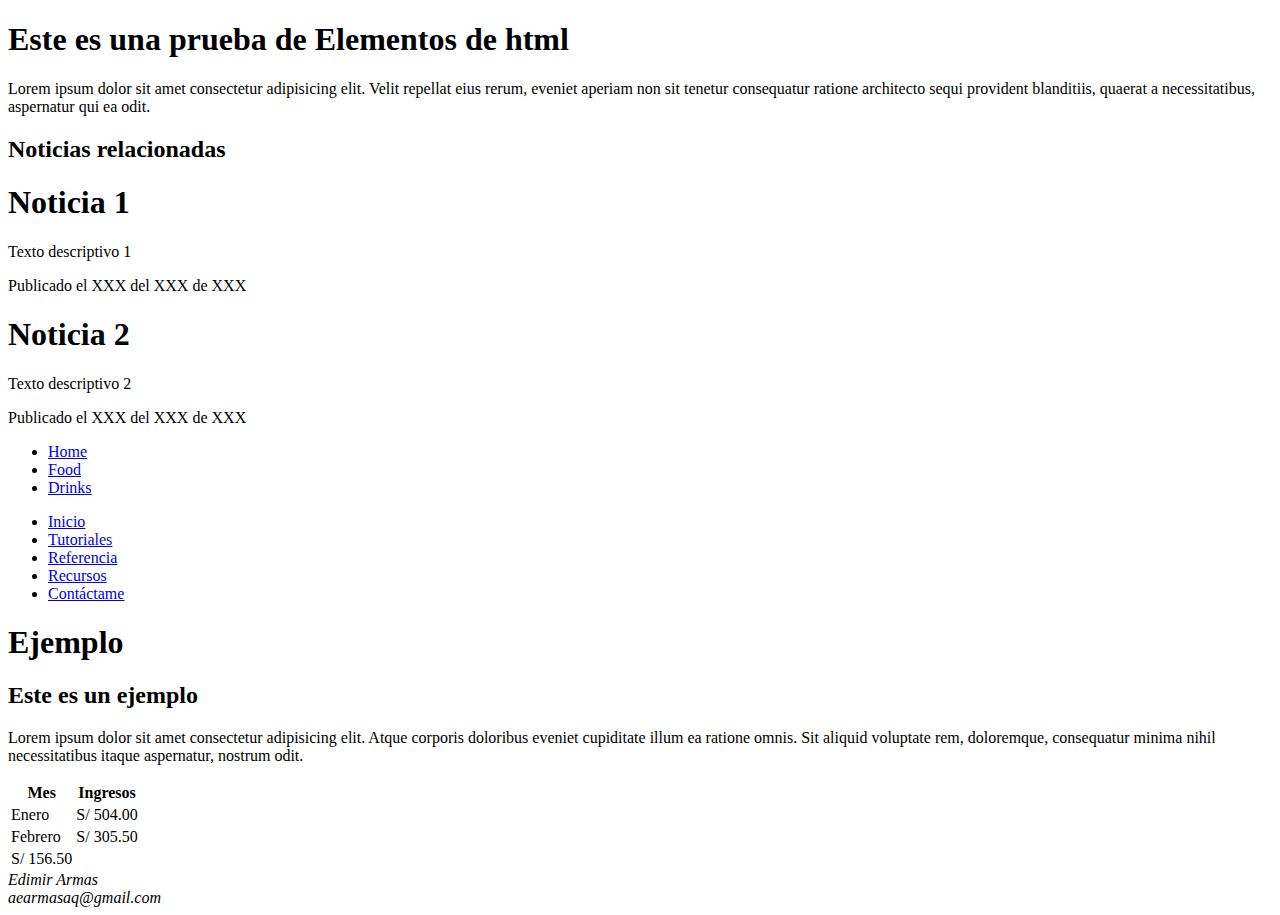
<file: tags.html>
<!DOCTYPE html>
<html lang="en">
<head>
    <meta charset="UTF-8">
    <meta name="viewport" content="width=device-width, initial-scale=1.0">
    <title>Document</title>
</head>
<body>
    <h1>Este es una prueba de Elementos de html</h1>

    <p>Lorem ipsum dolor sit amet consectetur adipisicing elit. Velit repellat eius rerum, eveniet aperiam non sit tenetur consequatur ratione architecto sequi provident blanditiis, quaerat a necessitatibus, aspernatur qui ea odit.</p>

    <!--NSECTION - ARTICLE - FOOTER-->
    <section>
        <header><h2>Noticias relacionadas</h2></header>
        
        <article>
            <header>
                <h1>Noticia 1</h1>
                <p>Texto descriptivo 1</p>
            </header>
            <footer>
                    <p>Publicado el XXX del XXX de XXX</p>
              </footer>
        </article>
     
        <article>
            <header>
                <h1>Noticia 2</h1>
                <p>Texto descriptivo 2</p>
            </header>
            <footer>
                    <p>Publicado el XXX del XXX de XXX</p>
              </footer>
        </article>
    </section>
    <!--DIV - UL -LI-->
    <div>
        <ul>

            <li><a href="/">Home</a></li>
        
            <li><a href="/food">Food</a></li>
        
            <li><a href="/drinks">Drinks</a></li>
        
          </ul>    
    </div>

    <!--NAV - UL - LI-->
<nav>

    <ul>
  
      <li><a href="/es/">Inicio</a></li>
  
      <li><a href="/es/tutorials.html">Tutoriales</a></li>
  
      <li><a href="/es/reference.html">Referencia</a></li>
  
      <li><a href="/es/tools-resources.html">Recursos</a></li>
  
      <li><a href="/es/contactus.php">Contáctame</a></li>
  
    </ul>
  
  </nav>

  <hgroup>

    <h1>Ejemplo</h1>
  
    <h2>Este es un ejemplo</h2>
  
  </hgroup>
  
  <p>Lorem ipsum dolor sit amet consectetur adipisicing elit. Atque corporis doloribus eveniet cupiditate illum ea ratione omnis. Sit aliquid voluptate rem, doloremque, consequatur minima nihil necessitatibus itaque aspernatur, nostrum odit.</p>
    
  
<table>
    <tr>  
      <th>Mes</th>
      <th>Ingresos</th>
    </tr>
  
    <tr>
      <td>Enero</td>
      <td>S/ 504.00</td>
    </tr>
  
    <tr>
       <td>Febrero</td>
       <td>S/ 305.50</td>
    </tr>
  
    <tr>
       <td>S/ 156.50</td>
     </tr>
   </table>
    <footer>
    <address>
        Edimir Armas<br>
        aearmasaq@gmail.com
    </address>  
    </footer>
</body>
</html>
</file>
